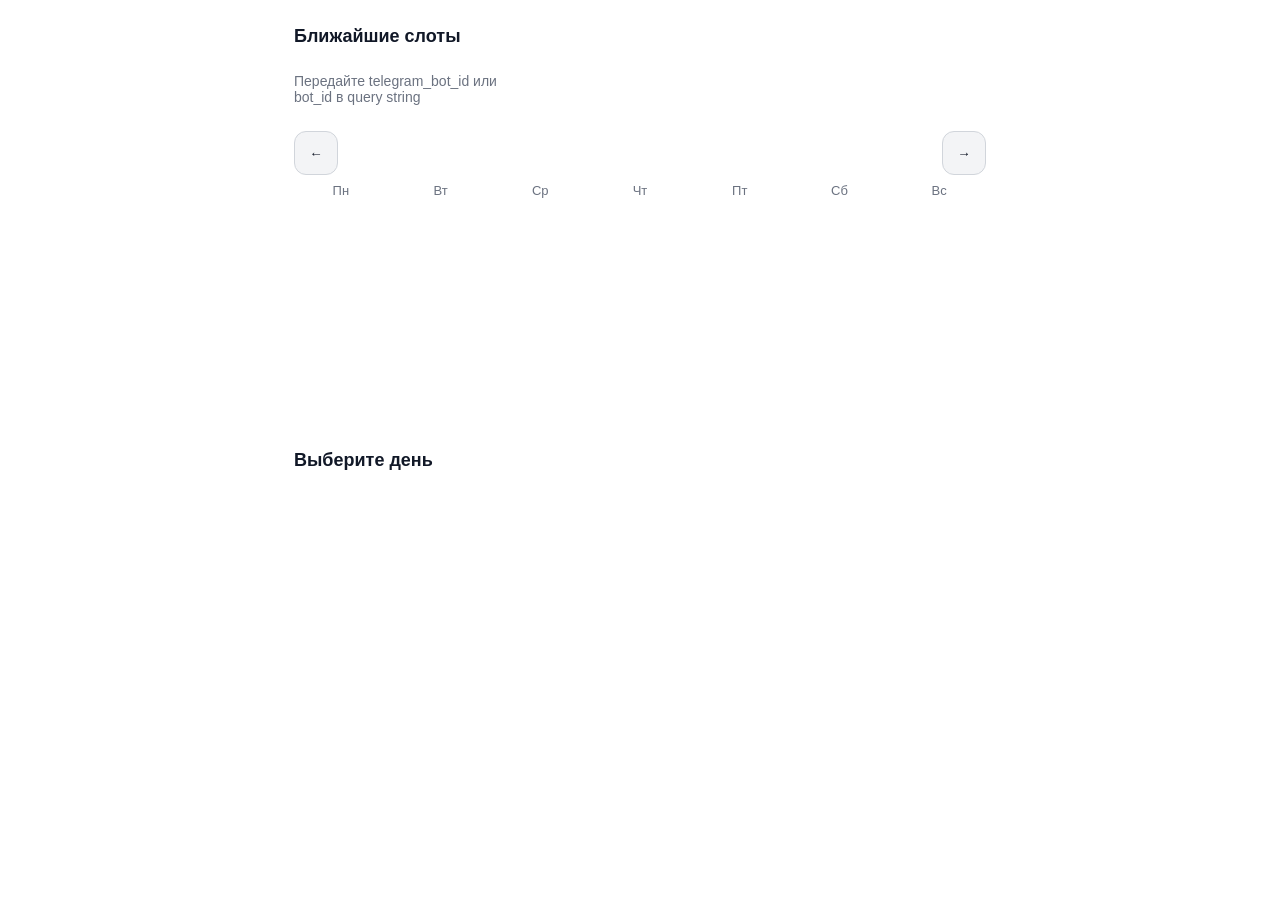
<file: back/appointment-service/webapp/index.html>
<!doctype html>
<html lang="ru">
  <head>
    <meta charset="UTF-8" />
    <meta name="viewport" content="width=device-width, initial-scale=1, viewport-fit=cover" />
    <title>Выбор времени</title>
    <link rel="stylesheet" href="./styles.css" />
    <script src="https://telegram.org/js/telegram-web-app.js"></script>
  </head>
  <body>
    <main class="app">
      <section>
        <h2>Ближайшие слоты</h2>
        <div id="quick-slots" class="quick-slots" aria-live="polite"></div>
      </section>

      <section class="calendar-section">
        <header class="calendar-header">
          <button id="prev-month" class="icon-btn" aria-label="Предыдущий месяц">←</button>
          <h2 id="month-label"></h2>
          <button id="next-month" class="icon-btn" aria-label="Следующий месяц">→</button>
        </header>
        <div class="weekdays" aria-hidden="true">
          <span>Пн</span><span>Вт</span><span>Ср</span><span>Чт</span><span>Пт</span><span>Сб</span><span>Вс</span>
        </div>
        <div id="calendar-grid" class="calendar-grid" aria-live="polite"></div>
      </section>

      <section>
        <h2 id="slots-title">Выберите день</h2>
        <div id="day-slots" class="day-slots"></div>
      </section>

      <footer class="confirm-wrap">
        <button id="confirm-btn" class="confirm-btn" hidden disabled>Подтвердить запись</button>
      </footer>
    </main>
    <script src="./app.js" defer></script>
  </body>
</html>
</file>
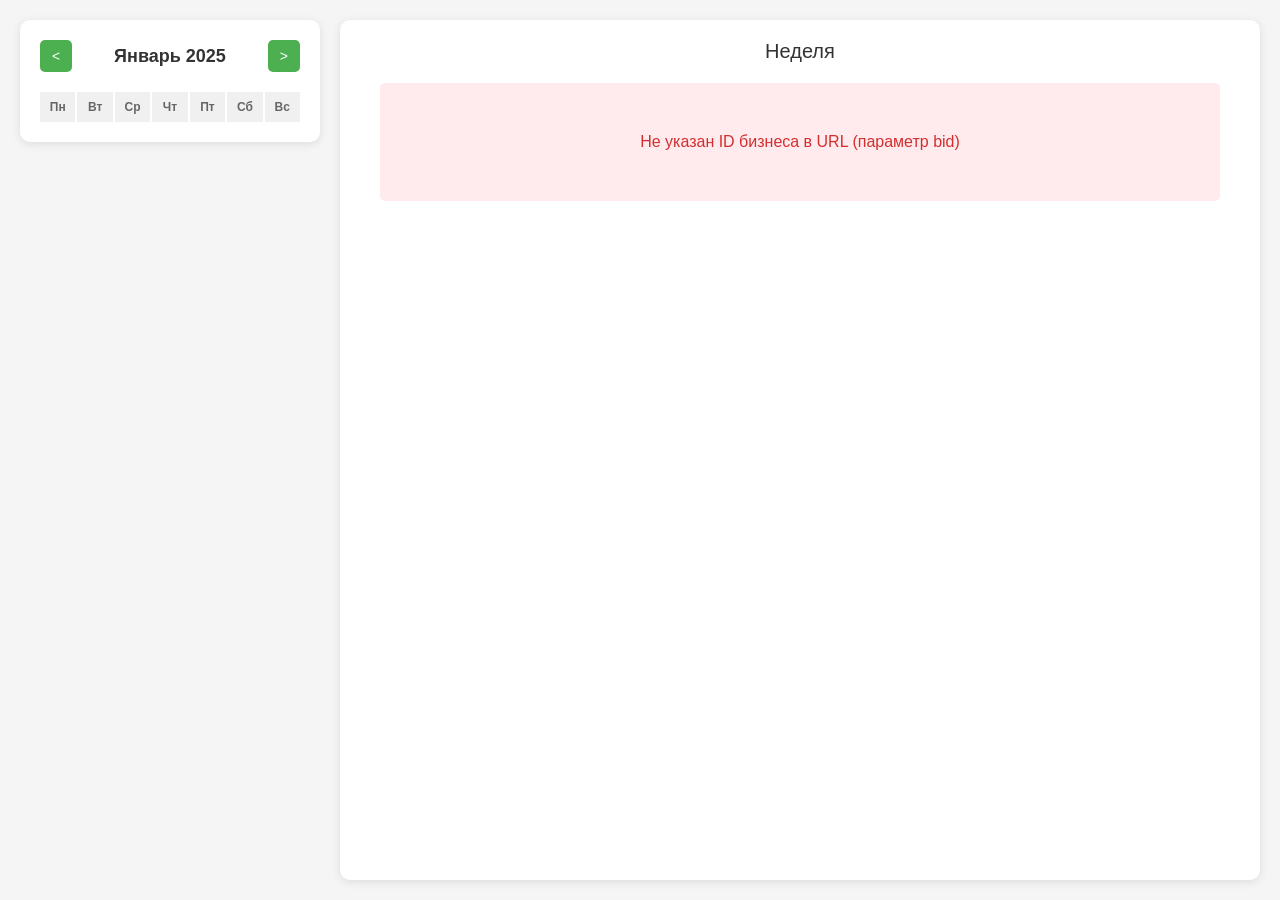
<file: front/calendar2.html>
<!DOCTYPE html>
<html lang="ru">
<head>
    <meta charset="UTF-8">
    <meta name="viewport" content="width=device-width, initial-scale=1.0">
    <title>Календарь слотов</title>
    <style>
        * {
            margin: 0;
            padding: 0;
            box-sizing: border-box;
        }

        body {
            font-family: Arial, sans-serif;
            display: flex;
            height: 100vh;
            background-color: #f5f5f5;
        }

        .container {
            display: flex;
            width: 100%;
            gap: 20px;
            padding: 20px;
        }

        /* Левая часть - календарь */
        .calendar-section {
            flex: 0 0 300px;
            background: white;
            border-radius: 10px;
            padding: 20px;
            box-shadow: 0 2px 10px rgba(0,0,0,0.1);
            height: fit-content;
        }

        .calendar-header {
            display: flex;
            justify-content: space-between;
            align-items: center;
            margin-bottom: 20px;
        }

        .calendar-header h3 {
            font-size: 18px;
            color: #333;
        }

        .nav-btn {
            background: #4CAF50;
            color: white;
            border: none;
            border-radius: 5px;
            padding: 8px 12px;
            cursor: pointer;
            font-size: 14px;
        }

        .nav-btn:hover {
            background: #45a049;
        }

        .calendar-grid {
            display: grid;
            grid-template-columns: repeat(7, 1fr);
            gap: 2px;
        }

        .calendar-day-header {
            text-align: center;
            font-weight: bold;
            padding: 8px;
            background: #f0f0f0;
            font-size: 12px;
            color: #666;
        }

        .calendar-day {
            text-align: center;
            padding: 10px 5px;
            cursor: pointer;
            border-radius: 3px;
            font-size: 14px;
            transition: all 0.2s;
        }

        .calendar-day:hover {
            background: #e8f5e8;
        }

        .calendar-day.other-month {
            color: #ccc;
        }

        .calendar-day.has-slots {
            background: #e8f5e8;
            color: #2e7d32;
            font-weight: bold;
        }

        .calendar-day.selected {
            background: #4CAF50;
            color: white;
        }

        /* Правая часть - недельный вид */
        .week-section {
            flex: 1;
            background: white;
            border-radius: 10px;
            padding: 20px;
            box-shadow: 0 2px 10px rgba(0,0,0,0.1);
            overflow: hidden;
        }

        .week-header {
            text-align: center;
            margin-bottom: 20px;
            font-size: 20px;
            color: #333;
        }

        .week-view {
            display: flex;
            height: calc(100vh - 140px);
            border: 1px solid #ddd;
            border-radius: 5px;
            overflow: hidden;
        }

        .time-column {
            flex: 0 0 80px;
            background: #f8f8f8;
            border-right: 1px solid #ddd;
        }

        .time-slot {
            height: 60px;
            border-bottom: 1px solid #eee;
            display: flex;
            align-items: center;
            justify-content: center;
            font-size: 12px;
            color: #666;
        }

        .days-container {
            flex: 1;
            display: flex;
        }

        .day-column {
            flex: 1;
            border-right: 1px solid #ddd;
            position: relative;
        }

        .day-column:last-child {
            border-right: none;
        }

        .day-header {
            height: 40px;
            background: #f8f8f8;
            display: flex;
            flex-direction: column;
            align-items: center;
            justify-content: center;
            border-bottom: 1px solid #ddd;
            font-weight: bold;
            font-size: 14px;
        }

        .day-date {
            font-size: 12px;
            color: #666;
        }

        .day-content {
            height: calc(100% - 40px);
            position: relative;
        }

        .hour-line {
            position: absolute;
            left: 0;
            right: 0;
            height: 60px;
            border-bottom: 1px solid #eee;
        }

        .slot {
            position: absolute;
            left: 2px;
            right: 2px;
            background: #4CAF50;
            border-radius: 3px;
            opacity: 0.8;
            cursor: pointer;
            display: flex;
            align-items: center;
            justify-content: center;
            color: white;
            font-size: 12px;
            font-weight: bold;
            transition: opacity 0.2s;
        }

        .slot:hover {
            opacity: 1;
        }

        .loading {
            text-align: center;
            padding: 50px;
            color: #666;
        }

        .error {
            text-align: center;
            padding: 50px;
            color: #d32f2f;
            background: #ffebee;
            border-radius: 5px;
            margin: 20px;
        }
    </style>
</head>
<body>
    <div class="container">
        <!-- Левый календарь -->
        <div class="calendar-section">
            <div class="calendar-header">
                <button class="nav-btn" onclick="changeMonth(-1)">&lt;</button>
                <h3 id="calendar-month">Январь 2025</h3>
                <button class="nav-btn" onclick="changeMonth(1)">&gt;</button>
            </div>
            <div class="calendar-grid" id="calendar-grid">
                <div class="calendar-day-header">Пн</div>
                <div class="calendar-day-header">Вт</div>
                <div class="calendar-day-header">Ср</div>
                <div class="calendar-day-header">Чт</div>
                <div class="calendar-day-header">Пт</div>
                <div class="calendar-day-header">Сб</div>
                <div class="calendar-day-header">Вс</div>
            </div>
        </div>

        <!-- Правый недельный вид -->
        <div class="week-section">
            <div class="week-header" id="week-header">Неделя</div>
            <div id="week-content">
                <div class="loading">Загрузка...</div>
            </div>
        </div>
    </div>

    <script>
        // Глобальные перемены
        let businessId = null;
        let currentMonth = new Date();
        let selectedDate = new Date();
        let slotsData = [];
        
        // Дни недели
        const weekDays = ['Понедельник', 'Вторник', 'Среда', 'Четверг', 'Пятница', 'Суббота', 'Воскресенье'];
        const monthNames = ['Январь', 'Февраль', 'Март', 'Апрель', 'Май', 'Июнь',
                           'Июль', 'Август', 'Сентябрь', 'Октябрь', 'Ноябрь', 'Декабрь'];

        // Инициализация при загрузке страницы
        document.addEventListener('DOMContentLoaded', function() {
            // Получение business_id из URL
            const urlParams = new URLSearchParams(window.location.search);
            businessId = urlParams.get('bid');
            
            if (!businessId) {
                showError('Не указан ID бизнеса в URL (параметр bid)');
                return;
            }

            // Установка текущего месяца и даты
            currentMonth = new Date();
            selectedDate = new Date();
            
            // Обновление календаря и загрузка данных
            updateCalendar();
            loadSlots();
        });

        // Получение параметра из URL
        function getUrlParameter(name) {
            const urlParams = new URLSearchParams(window.location.search);
            return urlParams.get(name);
        }

        // Изменение месяца
        function changeMonth(direction) {
            currentMonth.setMonth(currentMonth.getMonth() + direction);
            updateCalendar();
            loadSlots();
        }

        // Обновление календаря
        function updateCalendar() {
            const monthHeader = document.getElementById('calendar-month');
            monthHeader.textContent = `${monthNames[currentMonth.getMonth()]} ${currentMonth.getFullYear()}`;
            
            const grid = document.getElementById('calendar-grid');
            // Удаляем все дни, оставляем только заголовки
            const dayHeaders = grid.querySelectorAll('.calendar-day-header');
            grid.innerHTML = '';
            dayHeaders.forEach(header => grid.appendChild(header));
            
            // Первый день месяца
            const firstDay = new Date(currentMonth.getFullYear(), currentMonth.getMonth(), 1);
            // Последний день месяца
            const lastDay = new Date(currentMonth.getFullYear(), currentMonth.getMonth() + 1, 0);
            
            // Начинаем с понедельника (1 = понедельник, 0 = воскресенье)
            let startDate = new Date(firstDay);
            const dayOfWeek = (firstDay.getDay() + 6) % 7; // Конвертируем в понедельник = 0
            startDate.setDate(firstDay.getDate() - dayOfWeek);
            
            // Генерируем дни календаря
            for (let i = 0; i < 42; i++) {
                const dayElement = document.createElement('div');
                dayElement.className = 'calendar-day';
                dayElement.textContent = startDate.getDate();
                
                const isCurrentMonth = startDate.getMonth() === currentMonth.getMonth();
                const isSelected = isSameDate(startDate, selectedDate);
                
                if (!isCurrentMonth) {
                    dayElement.classList.add('other-month');
                }
                
                if (isSelected) {
                    dayElement.classList.add('selected');
                }
                
                const dayDate = new Date(startDate);
                dayElement.onclick = () => selectDate(dayDate);
                
                grid.appendChild(dayElement);
                startDate.setDate(startDate.getDate() + 1);
            }
        }

        // Выбор даты
        function selectDate(date) {
            selectedDate = new Date(date);
            updateCalendar();
            updateWeekView();
        }

        // Проверка на одинаковую дату
        function isSameDate(date1, date2) {
            return date1.getFullYear() === date2.getFullYear() &&
                   date1.getMonth() === date2.getMonth() &&
                   date1.getDate() === date2.getDate();
        }

        // Получение начала недели (понедельник)
        function getWeekStart(date) {
            const result = new Date(date);
            const dayOfWeek = (result.getDay() + 6) % 7; // Понедельник = 0
            result.setDate(result.getDate() - dayOfWeek);
            result.setHours(0, 0, 0, 0);
            return result;
        }

        // Получение даты для запроса (начало месяца минус неделя)
        function getQueryDateStart() {
            const firstDay = new Date(currentMonth.getFullYear(), currentMonth.getMonth(), 1);
            const result = new Date(firstDay);
            result.setDate(result.getDate() - 7);
            return result.toISOString();
        }

        // Получение даты для запроса (конец месяца плюс неделя)
        function getQueryDateEnd() {
            const lastDay = new Date(currentMonth.getFullYear(), currentMonth.getMonth() + 1, 0);
            const result = new Date(lastDay);
            result.setDate(result.getDate() + 7);
            result.setHours(23, 59, 59, 999);
            return result.toISOString();
        }

        // Загрузка слотов
        async function loadSlots() {
            try {
                const dateStart = getQueryDateStart();
                const dateEnd = getQueryDateEnd();
                
                const url = `/slots/${businessId}/?date_start=${encodeURIComponent(dateStart)}&date_end=${encodeURIComponent(dateEnd)}`;
                
                const response = await fetch(url);
                if (!response.ok) {
                    throw new Error(`HTTP ${response.status}: ${response.statusText}`);
                }
                
                const data = await response.json();
                slotsData = data.slots || [];
                
                updateCalendarWithSlots();
                updateWeekView();
                
            } catch (error) {
                console.error('Ошибка загрузки слотов:', error);
                showError(`Ошибка загрузки слотов: ${error.message}`);
            }
        }

        // Обновление календаря с подсветкой дней со слотами
        function updateCalendarWithSlots() {
            const dayElements = document.querySelectorAll('.calendar-day');
            const slotsPerDay = new Map();
            
            // Группировка слотов по дням
            slotsData.forEach(slot => {
                const slotDate = new Date(slot.tp_start);
                const dayKey = `${slotDate.getFullYear()}-${slotDate.getMonth()}-${slotDate.getDate()}`;
                
                if (!slotsPerDay.has(dayKey)) {
                    slotsPerDay.set(dayKey, []);
                }
                slotsPerDay.get(dayKey).push(slot);
            });
            
            // Обновление стилей дней
            dayElements.forEach((dayElement, index) => {
                const firstDay = new Date(currentMonth.getFullYear(), currentMonth.getMonth(), 1);
                const dayOfWeek = (firstDay.getDay() + 6) % 7;
                const startDate = new Date(firstDay);
                startDate.setDate(firstDay.getDate() - dayOfWeek + index);
                
                const dayKey = `${startDate.getFullYear()}-${startDate.getMonth()}-${startDate.getDate()}`;
                
                if (slotsPerDay.has(dayKey)) {
                    dayElement.classList.add('has-slots');
                } else {
                    dayElement.classList.remove('has-slots');
                }
            });
        }

        // Обновление недельного вида
        function updateWeekView() {
            const weekStart = getWeekStart(selectedDate);
            const weekEnd = new Date(weekStart);
            weekEnd.setDate(weekEnd.getDate() + 6);
            
            // Обновление заголовка недели
            const weekHeader = document.getElementById('week-header');
            weekHeader.textContent = `${formatDate(weekStart)} - ${formatDate(weekEnd)}`;
            
            // Создание недельного вида
            createWeekView(weekStart);
        }

        // Создание недельного вида
        function createWeekView(weekStart) {
            const weekContent = document.getElementById('week-content');
            
            const weekView = document.createElement('div');
            weekView.className = 'week-view';
            
            // Колонка времени
            const timeColumn = document.createElement('div');
            timeColumn.className = 'time-column';
            
            for (let hour = 0; hour < 24; hour++) {
                const timeSlot = document.createElement('div');
                timeSlot.className = 'time-slot';
                timeSlot.textContent = `${hour.toString().padStart(2, '0')}:00`;
                timeColumn.appendChild(timeSlot);
            }
            
            weekView.appendChild(timeColumn);
            
            // Контейнер для дней
            const daysContainer = document.createElement('div');
            daysContainer.className = 'days-container';
            
            // Создание колонок для каждого дня недели
            for (let dayOffset = 0; dayOffset < 7; dayOffset++) {
                const currentDay = new Date(weekStart);
                currentDay.setDate(weekStart.getDate() + dayOffset);
                
                const dayColumn = document.createElement('div');
                dayColumn.className = 'day-column';
                
                // Заголовок дня
                const dayHeader = document.createElement('div');
                dayHeader.className = 'day-header';
                dayHeader.innerHTML = `
                    <div>${weekDays[dayOffset].substring(0, 3)}</div>
                    <div class="day-date">${currentDay.getDate()}</div>
                `;
                dayColumn.appendChild(dayHeader);
                
                // Контент дня
                const dayContent = document.createElement('div');
                dayContent.className = 'day-content';
                
                // Линии часов
                for (let hour = 0; hour < 24; hour++) {
                    const hourLine = document.createElement('div');
                    hourLine.className = 'hour-line';
                    hourLine.style.top = `${hour * 60}px`;
                    dayContent.appendChild(hourLine);
                }
                
                // Добавление слотов для этого дня
                addSlotsForDay(dayContent, currentDay);
                
                dayColumn.appendChild(dayContent);
                daysContainer.appendChild(dayColumn);
            }
            
            weekView.appendChild(daysContainer);
            
            weekContent.innerHTML = '';
            weekContent.appendChild(weekView);
        }

        // Добавление слотов для конкретного дня
        function addSlotsForDay(dayContent, date) {
            slotsData.forEach(slot => {
                const slotStart = new Date(slot.tp_start);
                
                // Проверяем, относится ли слот к этому дню
                if (isSameDate(slotStart, date)) {
                    const slotElement = createSlotElement(slot);
                    dayContent.appendChild(slotElement);
                }
            });
        }

        // Создание элемента слота
        function createSlotElement(slot) {
            const slotStart = new Date(slot.tp_start);
            const slotEnd = new Date(slotStart.getTime() + slot.len * 60000); // len в минутах
            
            // Конвертация в локальное время
            const localStart = new Date(slotStart.getTime() - slotStart.getTimezoneOffset() * 60000);
            const localEnd = new Date(slotEnd.getTime() - slotEnd.getTimezoneOffset() * 60000);
            
            const startHour = slotStart.getHours();
            const startMinute = slotStart.getMinutes();
            const durationMinutes = slot.len;
            
            const slotElement = document.createElement('div');
            slotElement.className = 'slot';
            
            // Позиционирование слота
            const topPosition = startHour * 60 + startMinute;
            slotElement.style.top = `${topPosition}px`;
            slotElement.style.height = `${durationMinutes}px`;
            
            // Текст слота
            const startTime = formatTime(slotStart);
            const endTime = formatTime(slotEnd);
            slotElement.textContent = `${startTime} - ${endTime}`;
            
            // Обработчик клика
            slotElement.onclick = () => {
                alert(`Слот выбран:\n${startTime} - ${endTime}\nДата: ${formatDate(slotStart)}`);
            };
            
            return slotElement;
        }

        // Форматирование даты
        function formatDate(date) {
            const day = date.getDate().toString().padStart(2, '0');
            const month = (date.getMonth() + 1).toString().padStart(2, '0');
            const year = date.getFullYear();
            return `${day}.${month}.${year}`;
        }

        // Форматирование времени
        function formatTime(date) {
            const hours = date.getHours().toString().padStart(2, '0');
            const minutes = date.getMinutes().toString().padStart(2, '0');
            return `${hours}:${minutes}`;
        }

        // Показ ошибки
        function showError(message) {
            const weekContent = document.getElementById('week-content');
            weekContent.innerHTML = `<div class="error">${message}</div>`;
        }
    </script>
</body>
</html>
</file>
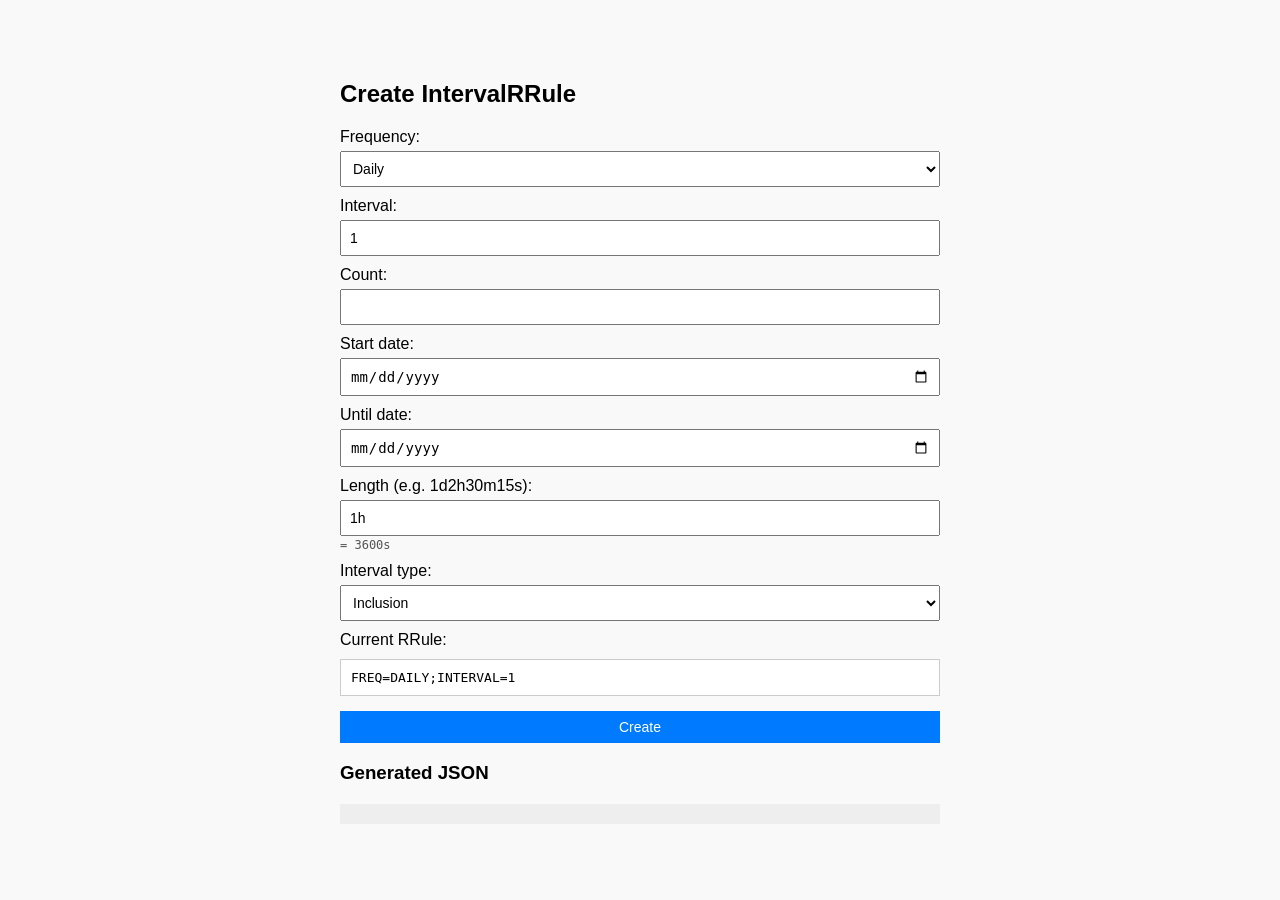
<file: front/rrule_editor.html>
<!doctype html>
<html lang="en">
<head>
  <meta charset="utf-8" />
  <title>Create IntervalRRule</title>
  <style>
    body {
      font-family: Arial, sans-serif;
      max-width: 600px;
      margin: 40px auto;
      padding: 20px;
      background: #f9f9f9;
    }
    label {
      display: block;
      margin: 10px 0 5px;
    }
    input, select, button {
      padding: 8px;
      font-size: 14px;
      width: 100%;
      box-sizing: border-box;
    }
    button {
      margin-top: 15px;
      background: #007bff;
      color: white;
      border: none;
      cursor: pointer;
    }
    button:hover:enabled {
      background: #0056b3;
    }
    button:disabled {
      background: #aaa;
      cursor: not-allowed;
    }
    .invalid {
      border: 2px solid red;
      background: #ffe5e5;
    }
    .hint {
      font-size: 12px;
      color: #555;
      margin-top: 2px;
      font-family: monospace;
    }
    .rrule-preview {
      background: #fff;
      border: 1px solid #ccc;
      padding: 10px;
      margin-top: 10px;
      font-family: monospace;
    }
    pre {
      background: #eee;
      padding: 10px;
      margin-top: 20px;
    }
  </style>
</head>
<body>

  <h2>Create IntervalRRule</h2>

  <form id="rrule-form">
    <label for="freq">Frequency:</label>
    <select id="freq" required>
      <option value="DAILY">Daily</option>
      <option value="WEEKLY">Weekly</option>
      <option value="MONTHLY">Monthly</option>
      <option value="YEARLY">Yearly</option>
    </select>

    <label for="interval">Interval:</label>
    <input type="number" id="interval" value="1" min="1" required>

    <label for="count">Count:</label>
    <input type="number" id="count" min="1">

    <label for="dtstart">Start date:</label>
    <input type="date" id="dtstart">

    <label for="until">Until date:</label>
    <input type="date" id="until">

    <label for="len">Length (e.g. 1d2h30m15s):</label>
    <input type="text" id="len" placeholder="1h30m" value="1h" required>
    <div id="len-hint" class="hint">= 3600s</div>

    <label for="type">Interval type:</label>
    <select id="type" required>
      <option value="Inclusion">Inclusion</option>
      <option value="Exclusion">Exclusion</option>
    </select>

    <label>Current RRule:</label>
    <div id="rrule-preview" class="rrule-preview">—</div>

    <button type="submit" id="submit-btn">Create</button>
  </form>

  <h3>Generated JSON</h3>
  <pre id="output"></pre>

  <script>
    const form = document.getElementById("rrule-form");
    const output = document.getElementById("output");
    const preview = document.getElementById("rrule-preview");
    const lenInput = document.getElementById("len");
    const lenHint = document.getElementById("len-hint");
    const submitBtn = document.getElementById("submit-btn");

    function buildRRule(freq, interval, dtstart, until, count) {
      let parts = [`FREQ=${freq}`, `INTERVAL=${interval}`];
      if (count) parts.push(`COUNT=${count}`);
      if (dtstart) parts.push(`DTSTART=${dtstart.replace(/-/g, '')}T000000Z`);
      if (until) parts.push(`UNTIL=${until.replace(/-/g, '')}T235959Z`);
      return parts.join(";");
    }

    function parseDuration(str) {
      const regex = /(\d+)([dhms])/g;
      let match, total = 0;
      while ((match = regex.exec(str)) !== null) {
        const value = parseInt(match[1], 10);
        switch (match[2]) {
          case "d": total += value * 86400; break;
          case "h": total += value * 3600; break;
          case "m": total += value * 60; break;
          case "s": total += value; break;
        }
      }
      return total;
    }

    function isValidDuration(str) {
      return /^(\d+[dhms])+$/.test(str);
    }

    function updatePreview() {
      const freq = document.getElementById("freq").value;
      const interval = document.getElementById("interval").value;
      const count = document.getElementById("count").value;
      const dtstart = document.getElementById("dtstart").value;
      const until = document.getElementById("until").value;

      preview.textContent = buildRRule(freq, interval, dtstart, until, count);
    }

    function validateLength() {
      const val = lenInput.value.trim();
      if (!isValidDuration(val)) {
        lenInput.classList.add("invalid");
        lenHint.textContent = "Invalid format";
        submitBtn.disabled = true;
      } else {
        lenInput.classList.remove("invalid");
        const seconds = parseDuration(val);
        lenHint.textContent = `= ${seconds}s`;
        submitBtn.disabled = false;
      }
    }

    lenInput.addEventListener("input", validateLength);
    form.addEventListener("input", updatePreview);
    form.addEventListener("change", updatePreview);

    form.addEventListener("submit", async (e) => {
      e.preventDefault();

      const freq = document.getElementById("freq").value;
      const interval = document.getElementById("interval").value;
      const count = document.getElementById("count").value;
      const dtstart = document.getElementById("dtstart").value;
      const until = document.getElementById("until").value;
      const lenStr = lenInput.value;
      const len = parseDuration(lenStr);
      const type = document.getElementById("type").value.toLowerCase();

      const rruleStr = buildRRule(freq, interval, dtstart, until, count);

      const payload = {
        Rule: {
          RRule: rruleStr,
          Len: len
        },
        Type: type
      };

      output.textContent = JSON.stringify(payload, null, 2);

      try {
        const resp = await fetch("http://localhost:8080/rrules", {
          method: "POST",
          headers: { "Content-Type": "application/json" },
          body: JSON.stringify(payload)
        });
        console.log("Response status:", resp.status);
      } catch (err) {
        console.error("Error sending request:", err);
      }
    });

    updatePreview();
    validateLength();
  </script>

</body>
</html>
</file>
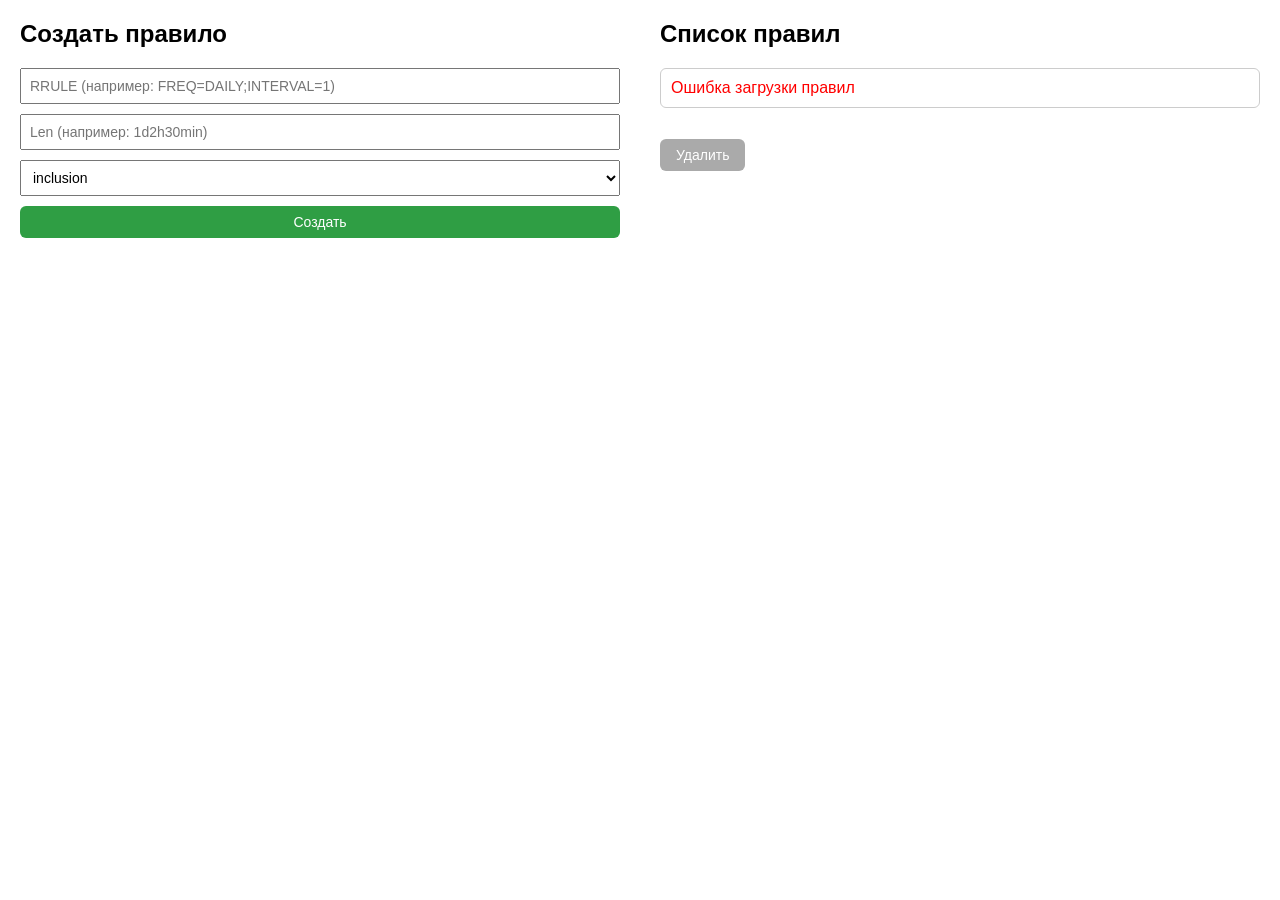
<file: front/rules_list.html>
<!doctype html>
<html lang="ru">
<head>
  <meta charset="utf-8" />
  <title>RRules Manager</title>
  <style>
    body {
      font-family: Arial, sans-serif;
      margin: 20px;
      display: flex;
      gap: 40px;
    }
    .form-block, .list-block {
      flex: 1;
    }
    h2 {
      margin-top: 0;
    }
    form {
      display: flex;
      flex-direction: column;
      gap: 10px;
    }
    input, select, button {
      padding: 8px;
      font-size: 14px;
    }
    input.invalid {
      border: 2px solid red;
      background: #ffe3e3;
    }
    .create-btn {
      background: #2f9e44;
      color: #fff;
      border: none;
      border-radius: 6px;
      cursor: pointer;
    }
    .delete-btn {
      margin-top: 15px;
      background: #e03131;
      color: #fff;
      border: none;
      border-radius: 6px;
      cursor: pointer;
      padding: 8px 16px;
    }
    .delete-btn:disabled {
      background: #aaa;
      cursor: not-allowed;
    }
    ul {
      list-style: none;
      padding: 0;
    }
    li {
      padding: 10px;
      margin: 5px 0;
      border: 1px solid #ccc;
      border-radius: 6px;
      cursor: pointer;
    }
    li.selected {
      background: #d0ebff;
      border-color: #339af0;
    }
  </style>
</head>
<body>
  <div class="form-block">
    <h2>Создать правило</h2>
    <form id="createForm">
      <input type="text" id="rrule" placeholder="RRULE (например: FREQ=DAILY;INTERVAL=1)" required />
      <input type="text" id="len" placeholder="Len (например: 1d2h30min)" required />
      <select id="type">
        <option value="inclusion">inclusion</option>
        <option value="exclusion">exclusion</option>
      </select>
      <button type="submit" class="create-btn">Создать</button>
    </form>
  </div>

  <div class="list-block">
    <h2>Список правил</h2>
    <ul id="rules"></ul>
    <button id="deleteBtn" class="delete-btn" disabled>Удалить</button>
  </div>

  <script>
    const API_BASE = "http://localhost:8080";
    let selectedId = null;

    const rulesList = document.getElementById("rules");
    const deleteBtn = document.getElementById("deleteBtn");
    const form = document.getElementById("createForm");
    const lenInput = document.getElementById("len");

    // --- Функция для преобразования строки в секунды ---
    function parseDuration(str) {
      const regex = /(?:(\d+)d)?(?:(\d+)h)?(?:(\d+)min)?(?:(\d+)sec)?$/;
      const match = str.match(regex);
      if (!match) return null;
      const days = parseInt(match[1] || "0", 10);
      const hours = parseInt(match[2] || "0", 10);
      const mins = parseInt(match[3] || "0", 10);
      const secs = parseInt(match[4] || "0", 10);
      return days*86400 + hours*3600 + mins*60 + secs;
    }

    // --- Валидация поля Len ---
    lenInput.addEventListener("input", () => {
      const seconds = parseDuration(lenInput.value.trim());
      if (seconds === null || seconds === 0) {
        lenInput.classList.add("invalid");
      } else {
        lenInput.classList.remove("invalid");
      }
    });

    // --- Загрузка правил ---
    async function loadRules() {
      rulesList.innerHTML = "<li>Загружаем...</li>";
      try {
        const resp = await fetch(`${API_BASE}/rrules`);
        const rulesData = await resp.json();
        rulesList.innerHTML = "";
        rulesData.forEach(rule => {
          const li = document.createElement("li");
          li.textContent = `${rule.Rrule.Type.toUpperCase()} → ${rule.Rrule.Rule.RRule} (len=${rule.Rrule.Rule.Len})`;
          li.addEventListener("click", () => selectRule(rule.Id, li));
          rulesList.appendChild(li);
        });
      } catch (e) {
        rulesList.innerHTML = "<li style='color:red'>Ошибка загрузки правил</li>";
      }
    }

    function selectRule(id, element) {
      selectedId = id;
      document.querySelectorAll("li").forEach(li => li.classList.remove("selected"));
      element.classList.add("selected");
      deleteBtn.disabled = false;
    }

    // --- Удаление правила ---
    deleteBtn.addEventListener("click", async () => {
      if (!selectedId) return;
      const resp = await fetch(`${API_BASE}/rrules/${selectedId}`, { method: "DELETE" });
      if (resp.ok) {
        selectedId = null;
        deleteBtn.disabled = true;
        await loadRules();
      } else {
        alert("Ошибка при удалении");
      }
    });

    // --- Создание нового правила ---
    form.addEventListener("submit", async (e) => {
      e.preventDefault();
      const rrule = document.getElementById("rrule").value.trim();
      const lenStr = lenInput.value.trim();
      const type = document.getElementById("type").value;

      const lenSec = parseDuration(lenStr);
      if (!lenSec) {
        lenInput.classList.add("invalid");
        alert("Неверный формат длительности");
        return;
      }

      const body = {
        Rule: { RRule: rrule, Len: lenSec },
        Type: type
      };

      const resp = await fetch(`${API_BASE}/rrules`, {
        method: "POST",
        headers: { "Content-Type": "application/json" },
        body: JSON.stringify(body)
      });

      if (resp.ok) {
        form.reset();
        lenInput.classList.remove("invalid");
        await loadRules();
      } else {
        alert("Ошибка при создании правила");
      }
    });

    // первая загрузка
    loadRules();
  </script>
</body>
</html>
</file>
<file: back/appointment-service/webapp/styles.css>
:root {
  color-scheme: light dark;
  --bg: #ffffff;
  --text: #111827;
  --hint: #6b7280;
  --card: #f3f4f6;
  --accent: #2563eb;
  --accent-contrast: #ffffff;
  --muted-border: #d1d5db;
  --danger-muted: #f3f4f6;
}

* {
  box-sizing: border-box;
}

body {
  margin: 0;
  background: var(--bg);
  color: var(--text);
  font-family: -apple-system, BlinkMacSystemFont, "Segoe UI", Roboto, sans-serif;
}

.app {
  max-width: 720px;
  margin: 0 auto;
  padding: 14px 14px calc(env(safe-area-inset-bottom) + 16px);
}

h2 {
  margin: 12px 0;
  font-size: 18px;
}

.quick-slots {
  display: grid;
  gap: 8px;
  grid-template-columns: repeat(3, minmax(0, 1fr));
}

.quick-slot,
.slot-btn,
.confirm-btn,
.day-btn,
.icon-btn {
  border: 1px solid var(--muted-border);
  border-radius: 12px;
  background: var(--card);
  color: var(--text);
  min-height: 44px;
  padding: 8px;
  transition: transform 120ms ease, background-color 120ms ease;
}

.quick-slot:active,
.slot-btn:active,
.confirm-btn:active,
.day-btn:active,
.icon-btn:active {
  transform: scale(0.98);
}

.quick-slot.active,
.day-btn.selected,
.slot-btn.selected,
.confirm-btn {
  background: var(--accent);
  color: var(--accent-contrast);
  border-color: var(--accent);
}

.quick-slot small {
  color: inherit;
  opacity: 0.85;
}

.calendar-section {
  margin-top: 12px;
}

.calendar-header {
  display: flex;
  align-items: center;
  justify-content: space-between;
}

.icon-btn {
  width: 44px;
  min-height: 44px;
}

.weekdays,
.calendar-grid {
  display: grid;
  grid-template-columns: repeat(7, minmax(0, 1fr));
  gap: 6px;
}

.weekdays {
  margin: 8px 0;
  color: var(--hint);
  font-size: 13px;
  text-align: center;
}

.calendar-grid {
  min-height: 232px;
  transition: opacity 150ms ease;
}

.calendar-grid.loading {
  opacity: 0.4;
}

.day-btn {
  text-align: center;
  background: transparent;
  min-height: 40px;
}

.day-btn.other {
  opacity: 0.5;
}

.day-btn.today {
  border-color: var(--accent);
  font-weight: 700;
}

.day-btn.has-slots::after {
  content: "";
  display: block;
  width: 6px;
  height: 6px;
  margin: 4px auto 0;
  border-radius: 50%;
  background: var(--accent);
}

.day-slots {
  display: grid;
  gap: 8px;
  grid-template-columns: repeat(3, minmax(0, 1fr));
}

.slot-btn[disabled] {
  opacity: 0.55;
  background: var(--danger-muted);
}

.confirm-wrap {
  position: sticky;
  bottom: 0;
  padding-top: 12px;
  background: linear-gradient(to top, var(--bg) 70%, rgba(0, 0, 0, 0));
}

.confirm-btn {
  width: 100%;
  font-weight: 700;
}

.msg {
  color: var(--hint);
  font-size: 14px;
}
</file>
